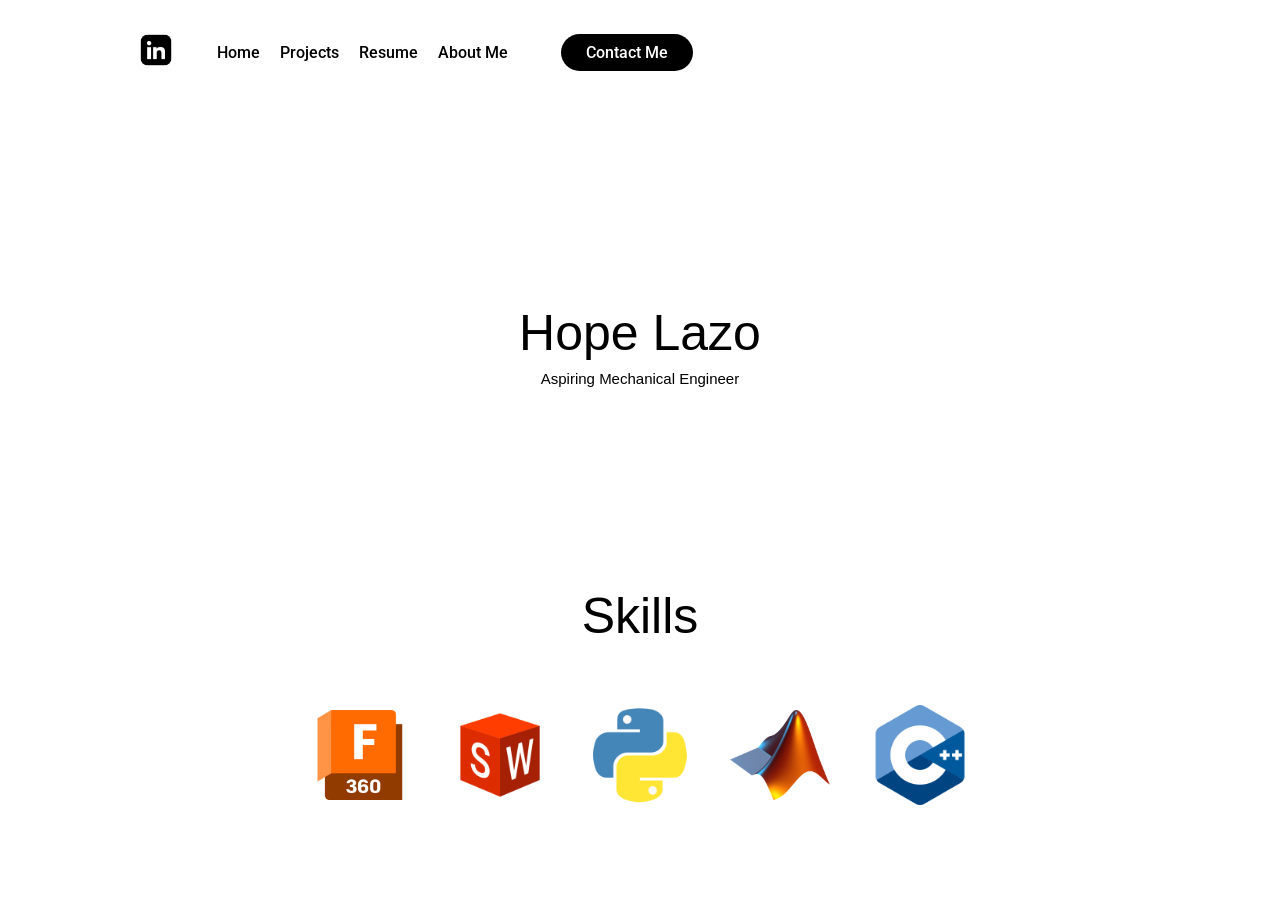
<file: index.html>
<!DOCTYPE html>
<html>

<head>
  <meta charset="utf-8">
  <meta name="viewport" content="width=device-width">
  <title>Welcome</title>
  <link rel="stylesheet" href="style.css">
</head>

<body>
  <header>
    <a href="https://www.linkedin.com/in/hope-lazo/">
      <img class="Linkdin" src="img/linkedinblack.webp" alt="Linkedin">
    </a>    
    <nav>
      <ul>
        <li><a href="index.html">Home</a></li>
        <li><a href="projects.html">Projects</a></li>
        <li><a href="resume.html">Resume</a></li> 
        <li><a href="aboutme.html">About Me</a></li>
      </ul>
    </nav>
    <a class="cta" href="mailto:hopeklazo@gmail.com"><button>Contact Me</button></a>
  </header>

  <div class="start">
    <p class="title">Hope Lazo</p>
    <p class="next">Aspiring Mechanical Engineer</p>
  </div>

  <div id="skills">
    <p class="title">Skills</p>
    <div id="skills_icons">
      <img class="skills" src="skills_img/fusion360.png">
      <img class="skills" src="skills_img/solidworks.png">
      <img class="skills" src="skills_img/python.png">
      <img class="skills" src="skills_img/matlab.png">
      <img class="skills" src="skills_img/C++.png">
    </div>
  </div>
</body>
</html>
</file>
<file: style.css>
@import url('https://fonts.googleapis.com/css2?family=Roboto:wght@500&display=swap');

* {
  box-sizing: border-box;
  margin: 0;
  padding: 0;
}

.project {
  margin-left: 100px;
  margin-right: 100px;
}

li, a, button {
  font-family: "Roboto", Arial, Helvetica, sans-serif;
  font-weight: 500;
  font-size: 16px;
  color: black;
  text-decoration: none;
  display: inline-block;
  margin-left: 8px;
}

header {
  display: flex;
  justify-content: space-between;
  align-items: center;
  padding: 30px 10%;

  display: flex;
  align-items: center;
  justify-content: flex-start;
  gap: 25px;
}

.Linkdin {
  cursor: pointer;
  width: 40px;
  order: 4;
  margin-bottom: auto;
}

.logo {
  cursor: pointer;
  width: 40px;
  order: 3;
  margin-left: auto;
}

nav {
  order: 1;
}

.navlinks {
  list-style: none;
  margin-left: 8px;
  margin-right: 8px;
}
.navlinks li:nth-child(1) {
  padding: 0 20px 0 0;
}

.navlinks li a {
  transition: all 0.3s ease 0s;
}

.navlinks li a:hover{
  color: grey;
}

.cta {
  order: 2;
}

button {
  margin-left: 20px;
  padding: 9px 25px;
  background-color: black;
  color: white;
  border:none;
  border-radius: 50px;
  cursor: pointer;
  transition: all 0.3s ease 0s;
}

button:hover {
  background-color: darkgray;
}

.title {
  font-size: 50px;
  margin-top: 200px;
  font-family: Arial, Helvetica, sans-serif;
  text-align: center;
}
.next {
  font-size: 15px;
  margin-top: 8px;
  text-align: center;
  font-family: Arial, Helvetica, sans-serif;
}

.resumeContainer {
  max-width: 800px;
  margin: auto;
  padding: 20px;
}

.resume-img {
  width: 800px;
  align-items: center;
  height: auto;
  display: block;
  box-shadow: 0 4px 8px rgba(0,0,0,0.1);
}


.project {
  margin-bottom: 20px;
  padding-bottom: 10px;
  border-bottom: 1px solid darkgray;
}

.project img, #aboutme img {
  width: 250px;
  float: left;
  margin-right: 10px;
  margin-bottom: 10px;
  margin-left: 30px;
}

.project h2, #aboutme h2 {
  font-size: 1.5em;
  margin-bottom: 10px;
  font-family: arial;
  margin-left: 30px;
}

.clear {
  clear: both;
}

#project-container, #aboutme {
  margin: 0 auto; /* centers projects div*/
  width: 90%; /* adds space on either side */
  max-width: 600px; /* keeps div getting to wide */
}

p {
  font-family: Arial, Helvetica, sans-serif;
  margin-left: 50px;
  margin-right:50px;
}

.aboutme {
  margin-left: 100px;
  margin-right: 100px;
}

#skills_icons {
  display: flex;
  justify-content: center;
  align-items: center;
}

.skills_icons {
  display: flex;
  justify-content: center;
  align-items: center;
  flex-wrap: wrap;

}

.skills {
  width: 100px;
  height: auto;
  margin: 20px;
  object-fit: contain;
  padding-top: 40px;
  padding-bottom: 40px;
}

/* TEST CODE */

.project {
  display: flex;
  gap: 30px;
  padding: 25px 0;
  margin: 0 auto 30px auto;
  max-width: 1000px;   /* controls left/right margin */
  border-bottom: 1px solid darkgray;
}

.projectMedia img,
.projectMedia video,
.projectMedia iframe {
  width: 250px;
  height: auto;
  border-radius: 6px;
}

.projectText {
  flex: 1;
}

.projectText h2 {
  margin-bottom: 10px;
}

.projectText p {
  margin: 8px 0;
}
</file>
